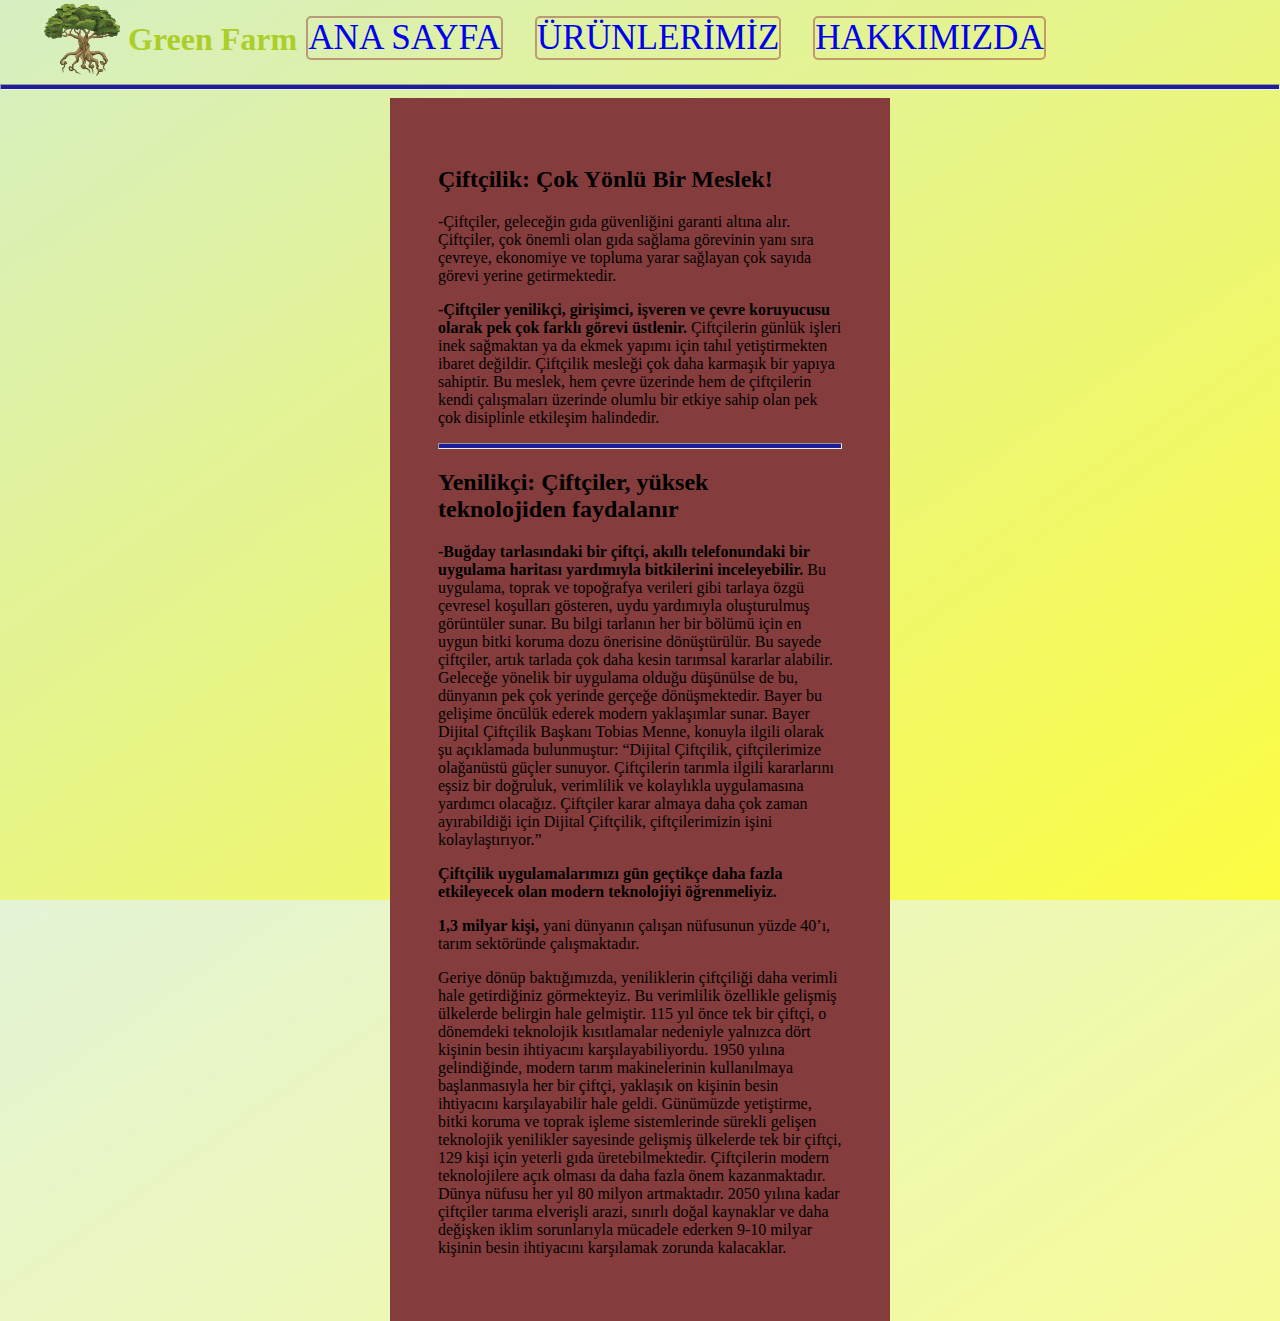
<file: index.html>
<!DOCTYPE html>
<html lang="en">
<head>
    <meta charset="UTF-8">
    <meta http-equiv="X-UA-Compatible" content="IE=edge">
    <meta name="viewport" content="width=device-width, initial-scale=1.0">
    <link rel="stylesheet" href="style.css">
    <link rel="preconnect" href="https://fonts.googleapis.com">
<link rel="preconnect" href="https://fonts.gstatic.com" crossorigin>
<link href="https://fonts.googleapis.com/css2?family=Roboto+Condensed:ital,wght@0,400;0,700;1,400&family=Roboto+Mono&display=swap" rel="stylesheet">
    <title>GreenFarm</title>    
</head>
<body>

        <!-- NAVBAR -->
    <div class="navbar">
        <div class="logo-container">
            <h1> Green Farm</h1>
            <a href="/index.html" > <img id="logo" src="/image/green-farm-logo.png" alt=""></a> 
        </div>
       
         <div class="section-bar">
             <ul id="top-nav-list" >
                 <li ><a id="anasayfa" href="/index.html">ANA SAYFA</a></li>
                 <li ><a id="ürünlerimiz" href="/product.html">ÜRÜNLERİMİZ</a></li>
                 <li ><a id="hakkımızda" href="/about-us.html">HAKKIMIZDA</a></li>
             </ul>
         </div>
</div>
    
         <hr>
<!-- CONTAİNER -->
         <div class="container">
            <div class="home-container-1">
                <!-- 1.Article -->
                <h2>Çiftçilik: Çok Yönlü Bir Meslek!</h2>
                    <article class="home-article-1">
                        <p>
                            -Çiftçiler, geleceğin gıda güvenliğini garanti altına alır. Çiftçiler, çok önemli olan gıda sağlama görevinin yanı sıra çevreye, ekonomiye ve topluma yarar sağlayan çok sayıda görevi yerine getirmektedir.
                        </p>
                        <p> <b> -Çiftçiler yenilikçi, girişimci, işveren ve çevre koruyucusu olarak pek çok farklı görevi üstlenir.</b> Çiftçilerin günlük işleri inek sağmaktan ya da ekmek yapımı için tahıl yetiştirmekten ibaret değildir. Çiftçilik mesleği çok daha karmaşık bir yapıya sahiptir. Bu meslek, hem çevre üzerinde hem de çiftçilerin kendi çalışmaları üzerinde olumlu bir etkiye sahip olan pek çok disiplinle etkileşim halindedir.
                        </p>
                        <hr>
                 <!-- 2. ARTİCLE -->
                <h2>Yenilikçi: Çiftçiler, yüksek teknolojiden faydalanır</h2>
                        <article class="home-article-2">
                            <p><b>
                            -Buğday tarlasındaki bir çiftçi, akıllı telefonundaki bir uygulama haritası yardımıyla bitkilerini inceleyebilir.
                        </b>
                        Bu uygulama, toprak ve topoğrafya verileri gibi tarlaya özgü çevresel koşulları gösteren, uydu yardımıyla oluşturulmuş görüntüler sunar. Bu bilgi tarlanın her bir bölümü için en uygun bitki koruma dozu önerisine dönüştürülür. Bu sayede çiftçiler, artık tarlada çok daha kesin tarımsal kararlar alabilir. Geleceğe yönelik bir uygulama olduğu düşünülse de bu, dünyanın pek çok yerinde gerçeğe dönüşmektedir. Bayer bu gelişime öncülük ederek modern yaklaşımlar sunar. Bayer Dijital Çiftçilik Başkanı Tobias Menne, konuyla ilgili olarak şu açıklamada bulunmuştur: “Dijital Çiftçilik, çiftçilerimize olağanüstü güçler sunuyor. Çiftçilerin tarımla ilgili kararlarını eşsiz bir doğruluk, verimlilik ve kolaylıkla uygulamasına yardımcı olacağız. Çiftçiler karar almaya daha çok zaman ayırabildiği için Dijital Çiftçilik, çiftçilerimizin işini kolaylaştırıyor.”
                            </p>
                            <p><b> Çiftçilik uygulamalarımızı gün geçtikçe daha fazla etkileyecek olan modern teknolojiyi öğrenmeliyiz.
                        </b>
                            </p>
                            <p>
                            <b>1,3 milyar kişi,</b>
                            yani dünyanın çalışan nüfusunun yüzde 40’ı, tarım sektöründe çalışmaktadır.
                            </p>
                            <p>
                            Geriye dönüp baktığımızda, yeniliklerin çiftçiliği daha verimli hale getirdiğiniz görmekteyiz. Bu verimlilik özellikle gelişmiş ülkelerde belirgin hale gelmiştir. 115 yıl önce tek bir çiftçi, o dönemdeki teknolojik kısıtlamalar nedeniyle yalnızca dört kişinin besin ihtiyacını karşılayabiliyordu. 1950 yılına gelindiğinde, modern tarım makinelerinin kullanılmaya başlanmasıyla her bir çiftçi, yaklaşık on kişinin besin ihtiyacını karşılayabilir hale geldi. Günümüzde yetiştirme, bitki koruma ve toprak işleme sistemlerinde sürekli gelişen teknolojik yenilikler sayesinde gelişmiş ülkelerde tek bir çiftçi, 129 kişi için yeterli gıda üretebilmektedir. Çiftçilerin modern teknolojilere açık olması da daha fazla önem kazanmaktadır. Dünya nüfusu her yıl 80 milyon artmaktadır. 2050 yılına kadar çiftçiler tarıma elverişli arazi, sınırlı doğal kaynaklar ve daha değişken iklim sorunlarıyla mücadele ederken 9-10 milyar kişinin besin ihtiyacını karşılamak zorunda kalacaklar.
            
                            </p>
                        </article>

                    </article>
            
            </div>         
        </div>
       
  

</body>
</html>
</file>
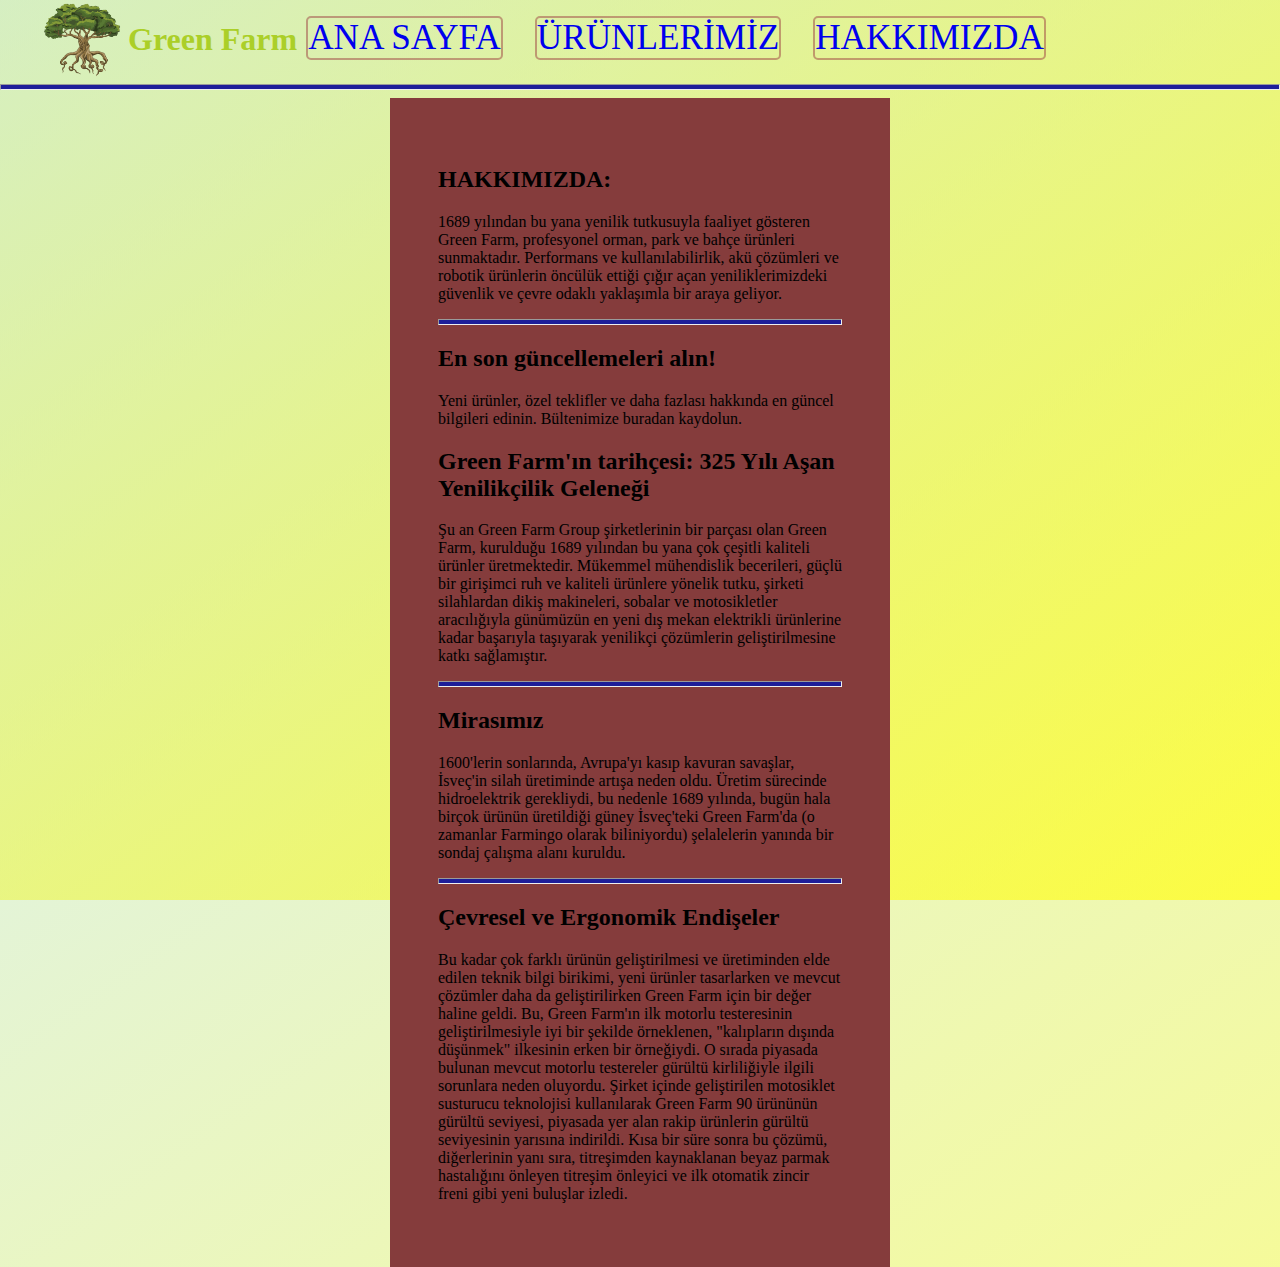
<file: about-us.html>
<!DOCTYPE html>
<html lang="en">
<head>
    <meta charset="UTF-8">
    <meta http-equiv="X-UA-Compatible" content="IE=edge">
    <meta name="viewport" content="width=device-width, initial-scale=1.0">
    <link rel="stylesheet" href="style.css">
    <link rel="preconnect" href="https://fonts.googleapis.com">
<link rel="preconnect" href="https://fonts.gstatic.com" crossorigin>
<link href="https://fonts.googleapis.com/css2?family=Roboto+Condensed:ital,wght@0,400;0,700;1,400&family=Roboto+Mono&display=swap" rel="stylesheet">
    <title>GreenFarm</title>    
</head>
<body>
<!-- NAVBAR -->
        <div class="logo-container">
            <h1>Green Farm</h1>
            <a href="/index.html" > <img id="logo" src="/image/green-farm-logo.png" alt=""></a> 
        </div>
       
         <div class="section-bar">
             <ul id="top-nav-list" >
                 <li ><a id="anasayfa" href="/index.html">ANA SAYFA</a></li>
                 <li ><a id="ürünlerimiz" href="/product.html">ÜRÜNLERİMİZ</a></li>
                 <li ><a id="hakkımızda" href="/about-us.html">HAKKIMIZDA</a></li>
             </ul>
         </div>
         <hr>
<!-- CONTAİNER -->
        <div class="container">
            <div class="content-about-us">
                
                <h2>HAKKIMIZDA:</h2>
                    <article id="about-us-article">
                        <p>1689 yılından bu yana yenilik tutkusuyla 
                        faaliyet gösteren Green Farm, profesyonel orman, 
                        park ve bahçe ürünleri sunmaktadır. 
                        Performans ve kullanılabilirlik, akü çözümleri ve 
                        robotik ürünlerin öncülük ettiği çığır açan 
                        yeniliklerimizdeki güvenlik ve çevre odaklı 
                        yaklaşımla bir araya geliyor.
                        </p>
                        <hr>
                        <h2>En son güncellemeleri alın!</h2>
                        <p>Yeni ürünler, özel teklifler ve daha
                        fazlası hakkında en güncel bilgileri edinin.
                        Bültenimize buradan kaydolun.
                        </p>
                <h2>Green Farm'ın tarihçesi: 325 Yılı Aşan
                        Yenilikçilik Geleneği </h2>
                        <p>Şu an Green Farm Group şirketlerinin bir 
                            parçası olan Green Farm, kurulduğu 1689 
                            yılından bu yana çok çeşitli kaliteli ürünler
                            üretmektedir. Mükemmel mühendislik becerileri, 
                            güçlü bir girişimci ruh ve kaliteli ürünlere
                            yönelik tutku, şirketi silahlardan dikiş
                            makineleri, sobalar ve motosikletler 
                            aracılığıyla günümüzün en yeni dış mekan 
                            elektrikli ürünlerine kadar başarıyla
                            taşıyarak yenilikçi çözümlerin 
                            geliştirilmesine katkı sağlamıştır.</p>
                                <hr>
                <h2>Mirasımız</h2>
                    <p>
                        1600'lerin sonlarında, Avrupa'yı kasıp kavuran 
                        savaşlar, İsveç'in silah üretiminde artışa neden oldu.
                        Üretim sürecinde hidroelektrik gerekliydi, 
                        bu nedenle 1689 yılında, bugün hala birçok ürünün 
                        üretildiği güney İsveç'teki Green Farm'da 
                        (o zamanlar Farmingo olarak biliniyordu) 
                        şelalelerin yanında bir sondaj çalışma alanı 
                        kuruldu.
                    </p>
                    <hr>
                    <h2>Çevresel ve Ergonomik Endişeler</h2>
                    <p>Bu kadar çok farklı ürünün geliştirilmesi ve üretiminden elde edilen teknik bilgi birikimi, yeni ürünler tasarlarken ve mevcut çözümler daha da geliştirilirken Green Farm için bir değer haline geldi. Bu, Green Farm'ın ilk motorlu testeresinin geliştirilmesiyle iyi bir şekilde örneklenen, "kalıpların dışında düşünmek" ilkesinin erken bir örneğiydi. O sırada piyasada bulunan mevcut motorlu testereler gürültü kirliliğiyle ilgili sorunlara neden oluyordu. Şirket içinde geliştirilen motosiklet susturucu teknolojisi kullanılarak Green Farm 90 ürününün gürültü seviyesi, piyasada yer alan rakip ürünlerin gürültü seviyesinin yarısına indirildi. Kısa bir süre sonra bu çözümü, diğerlerinin yanı sıra, titreşimden kaynaklanan beyaz parmak hastalığını önleyen titreşim önleyici ve ilk otomatik zincir freni gibi yeni buluşlar izledi.</p>
                </article>

            </div>
         </div>


</body>
</html>
</file>
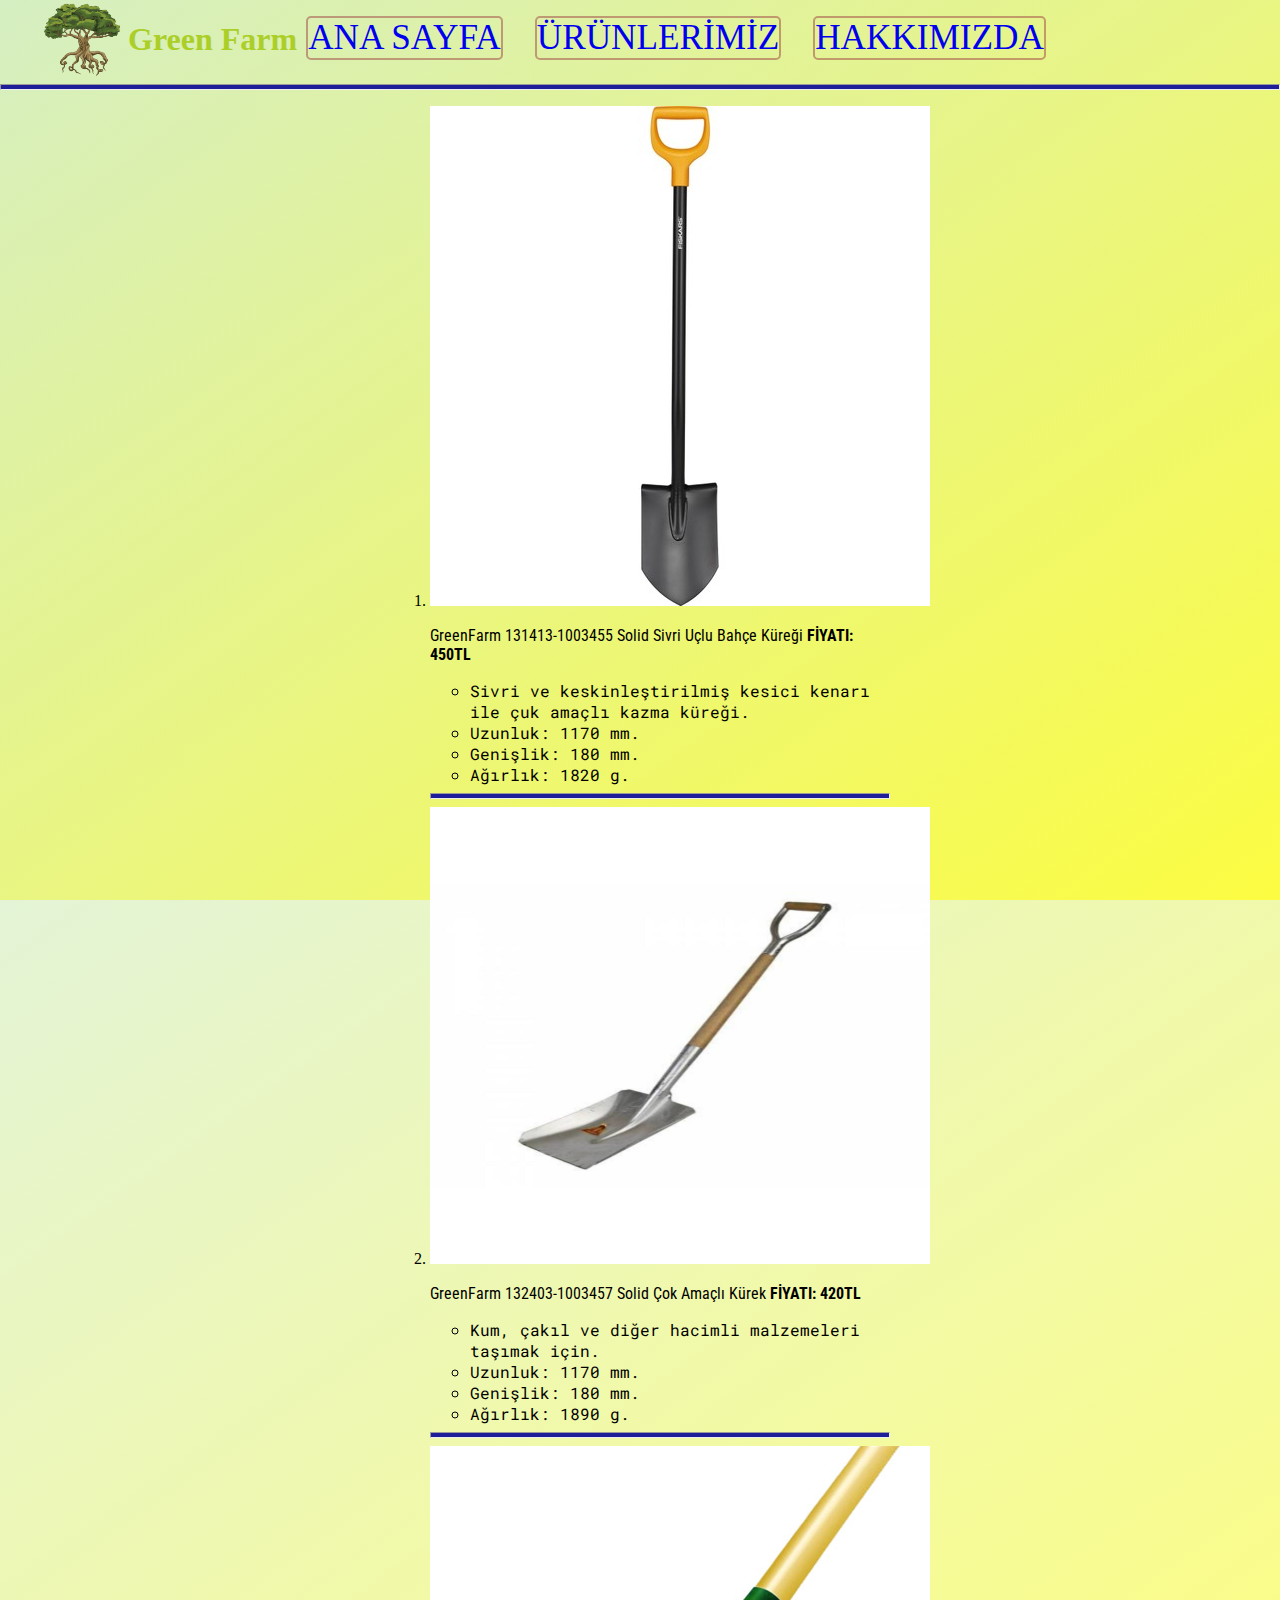
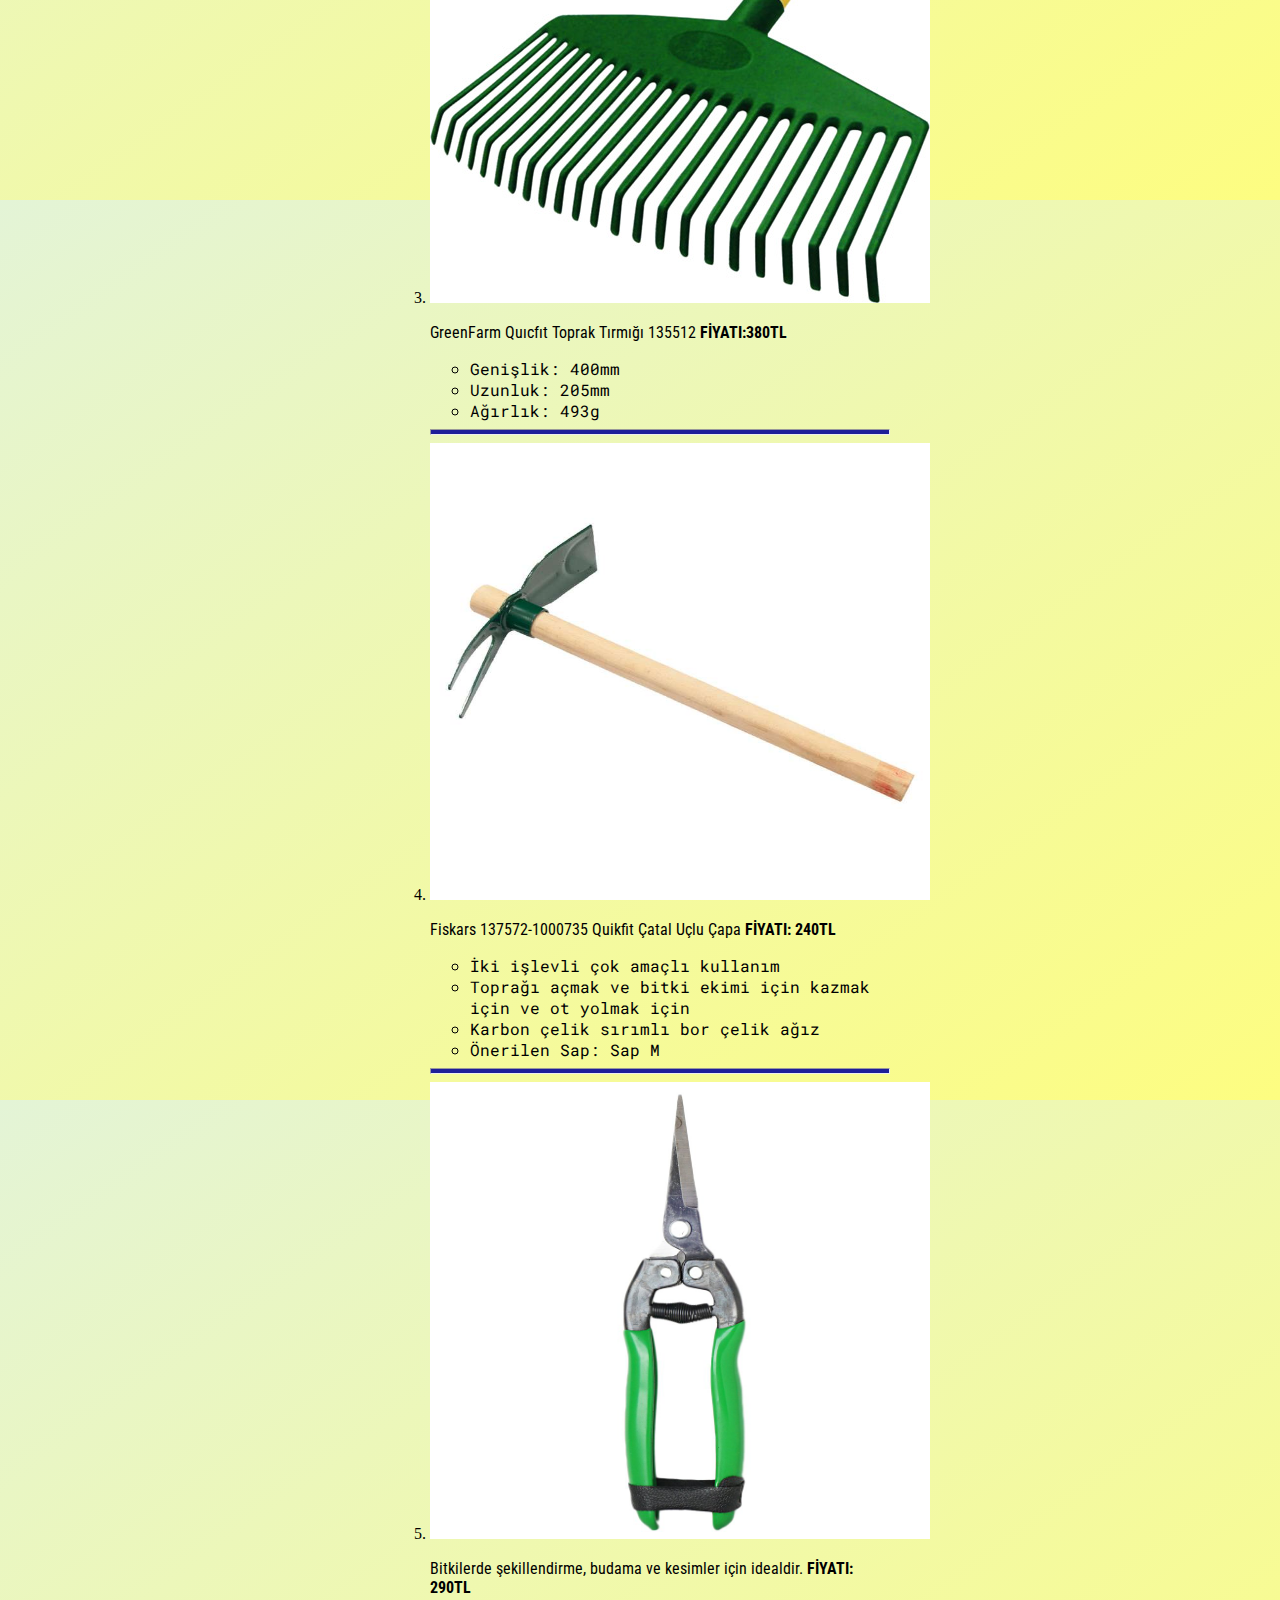
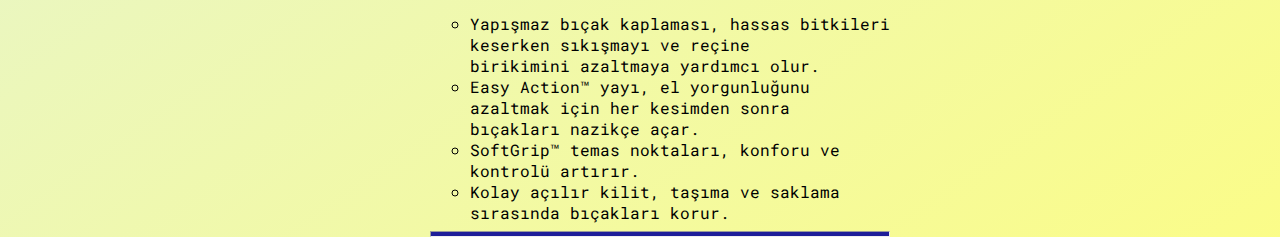
<file: product.html>
<!DOCTYPE html>
<html lang="en">
<head>
    <meta charset="UTF-8">
    <meta http-equiv="X-UA-Compatible" content="IE=edge">
    <meta name="viewport" content="width=device-width, initial-scale=1.0">
    <link rel="stylesheet" href="style.css">
    <link rel="preconnect" href="https://fonts.googleapis.com">
<link rel="preconnect" href="https://fonts.gstatic.com" crossorigin>
<link href="https://fonts.googleapis.com/css2?family=Roboto+Condensed:ital,wght@0,400;0,700;1,400&family=Roboto+Mono&display=swap" rel="stylesheet">
    <title>GreenFarm</title>    
</head>
<body>
    <!-- NAVBAR -->
    <div class="navbar">
        <div class="logo-container">
            <h1>Green Farm</h1>
            <a href="/index.html" > <img id="logo" src="/image/green-farm-logo.png" alt=""></a> 
        </div>
       
         <div class="section-bar">
             <ul id="top-nav-list" >
                 <li ><a id="anasayfa" href="/index.html">ANA SAYFA</a></li>
                 <li ><a id="ürünlerimiz" href="/product.html">ÜRÜNLERİMİZ</a></li>
                 <li ><a id="hakkımızda" href="/about-us.html">HAKKIMIZDA</a></li>
             </ul>
         </div>
         <hr>
     <!-- CONTAİNER -->
         <div class="container">
            <div class="content">
                <ol>
                    <li><img id="kürek"  src="/image/kürek.jpg" alt=""></li>
                    <p>GreenFarm 131413-1003455 Solid Sivri Uçlu Bahçe Küreği <b>FİYATI: 450TL </b></p>
                    <ul>
                        <li>Sivri ve keskinleştirilmiş kesici kenarı ile çuk amaçlı kazma küreği.</li>
                        <li>Uzunluk: 1170 mm.</li>
                        <li>Genişlik: 180 mm.</li>
                        <li> Ağırlık: 1820 g.</li>
                    </ul>
                    <hr>
                    
                    <li><img id="kürek-4" src="/image/kürek-4.jpg" alt=""></li>
                    <p>GreenFarm 132403-1003457 Solid Çok Amaçlı Kürek <b>FİYATI: 420TL </b></p>
                    <ul>
                        <li>Kum, çakıl ve diğer hacimli malzemeleri taşımak için.</li>
                        <li>Uzunluk: 1170 mm.</li>
                        <li>Genişlik: 180 mm.</li>
                        <li>Ağırlık: 1890 g.</li>
                    </ul>
                    <hr>
                    <li><img id="tırmık"   src="/image/tırmık.jpg" alt=""></li>
                    <p>GreenFarm Quıcfıt Toprak Tırmığı 135512<b> FİYATI:380TL </b> </p>
                    <ul>
                        <li>Genişlik: 400mm</li>
                        <li>Uzunluk: 205mm</li>
                        <li>Ağırlık: 493g</li>
                    </ul>
                    <hr>
                    <li><img id="çapa"  src="/image/çapa.jpg" alt=""></li>
                    <p>Fiskars 137572-1000735 Quikfit Çatal Uçlu Çapa <b>FİYATI: 240TL</b></p>
                        <ul>
                            <li>İki işlevli çok amaçlı kullanım</li>
                            <li>Toprağı açmak ve bitki ekimi için kazmak için ve ot yolmak için</li>
                            <li>Karbon çelik sırımlı bor çelik ağız</li>
                            <li>Önerilen Sap: Sap M</li>
                        </ul>
                        <hr>
                    <li><img id="makas"  src="/image/budama-makası.jpg" alt=""></li>
                    <p>Bitkilerde şekillendirme, budama ve kesimler için idealdir.<b> FİYATI: 290TL</b></p>

                    <ul>
                        <li>Yapışmaz bıçak kaplaması, hassas bitkileri keserken  sıkışmayı ve reçine <br> birikimini azaltmaya yardımcı olur.</li>
                        <li> Easy Action™ yayı, el yorgunluğunu azaltmak için her kesimden sonra <br>  bıçakları nazikçe açar.</li>
                        <li>SoftGrip™ temas noktaları, konforu ve kontrolü artırır.</li>
                        <li> Kolay açılır kilit, taşıma ve saklama sırasında bıçakları korur.</li>
                        
                    </ul>
                    <hr>
                </ol>
            </div>
         </div>
 

</body>
</html>
</file>
<file: style.css>
body, html {
    height: 100%;
    margin: 0;
    background-image:linear-gradient(to bottom right,
        rgb(200, 233, 174, 0.5),
        rgb(251, 251, 3, 0.5));
  }

  /* FONTS */
    /* font-family: 'Roboto Condensed', sans-serif;
    font-family: 'Roboto Mono', monospace; */

/* Navbar */

h1{
    position: absolute;
    left: 8rem;
    color: rgb(171, 207, 40);
  
}

#logo{
    position: absolute;
    height:80px;
    width: 100px;
    left: 2rem;
  }

.section-bar{
    display: flex;
    justify-content: center;
    align-items: center;
    position: relative;
    
}

#top-nav-list {
    list-style: none;
    display: flex;
 
}
#top-nav-list li{
    margin-left: 2rem;
    font-size: 2.2rem;
    border: 2px solid rgb(157, 66, 66, 0.5);
    border-radius: 5px;
  
}
#top-nav-list li a {
    text-decoration: none
    
}
/* NAVBAR HOVERS */

#top-nav-list li a:hover{
    color:rgb(225, 144, 57) ;
}

/* PRODUCTS */
ol>li>#kürek-4 {
    width: 500px;
    height: 457px;
}
ol>li>#çapa {
    width: 500px;
    height: 457px;
}
ol>li>#makas {
    width: 500px;
    height: 457px;
}

.content ul {
    font-family: 'Roboto Mono', monospace;
}
.content p{
    font-family: 'Roboto Condensed', sans-serif
}

/* CONTAINER */

.container{
    max-width: 500px;
    max-height: 500px;
    margin: auto;
 
}
.logo-container h1 a{
    text-decoration: none;
}

.home-container-1  {
    background-color: rgb(133, 60, 60);
    padding: 3rem;
}
.home-container-1{
    margin-bottom: 5rem;
}
 /* ABOUT US */
.content-about-us{
    background-color: rgb(133, 60, 60);
    padding: 3rem;
}
hr{
    background-color: rgb(30, 30, 153);
    padding: 2px;
}
</file>
